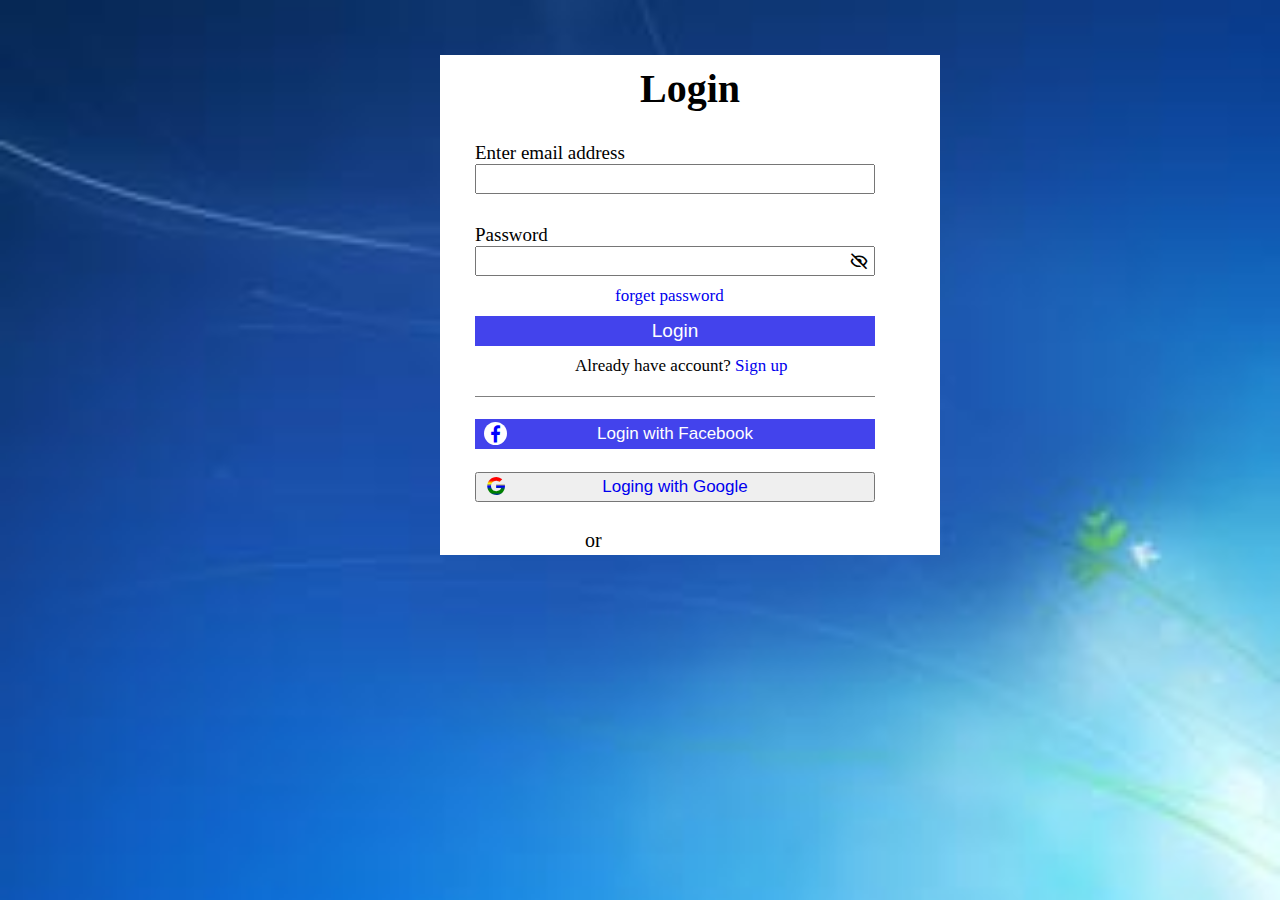
<file: index.html>
<!DOCTYPE html>
<html lang="en">

<head>
    <meta charset="UTF-8">
    <meta http-equiv="X-UA-Compatible" content="IE=edge">
    <meta name="viewport" content="width=device-width, initial-scale=1.0">
    <title>Login from Html, CSS, JavaScript</title>
    <link rel="stylesheet" type="text/css" href="style.css">
    <link href='https://unpkg.com/boxicons@2.1.4/css/boxicons.min.css' rel='stylesheet'>

</head>

<body>
    <form method="post" name="form" action="https://www.facebook.com" onsubmit="return validation()">
        <div class="container">
            <div class="label">
                <h1>Login</h1>
                <div id="Email">
                    <p>Enter email address</p>
                    <input name="email" type="text"></input>
                </div>
                <div id="Password">
                    <p>Password</p>
                    <input class="pass" name="passes" type="password"></input>
                    <i class='bx bx-hide eye-icon'></i>


                </div>
                <div class="from-link">
                    <a href="forget.html" class="forget-pass">forget password</a>
                </div>
                <div class="login">
                    <button onClick="validation()">Login</button>
                </div>
                <div class="from-Link">
                    <span>Already have account? <a href="sign.html" class="signin">Sign up</a></span>
                </div>
                <div class="line"></div>
                <div class="facebook">

                    <button><a href="https://facebook.com">Login with Facebook</a></button>
                    <i class='bx bxl-facebook Facebook'></i>
                </div>
                <div class="Google">
                    <button><a href="https://google.com">Loging with Google</a></button>
                    <i class='bx bxl-google google'></i>
                </div>

            </div>
        </div>

    </form>




    <script src="myscript.js"></script>
</body>

</html>
</file>
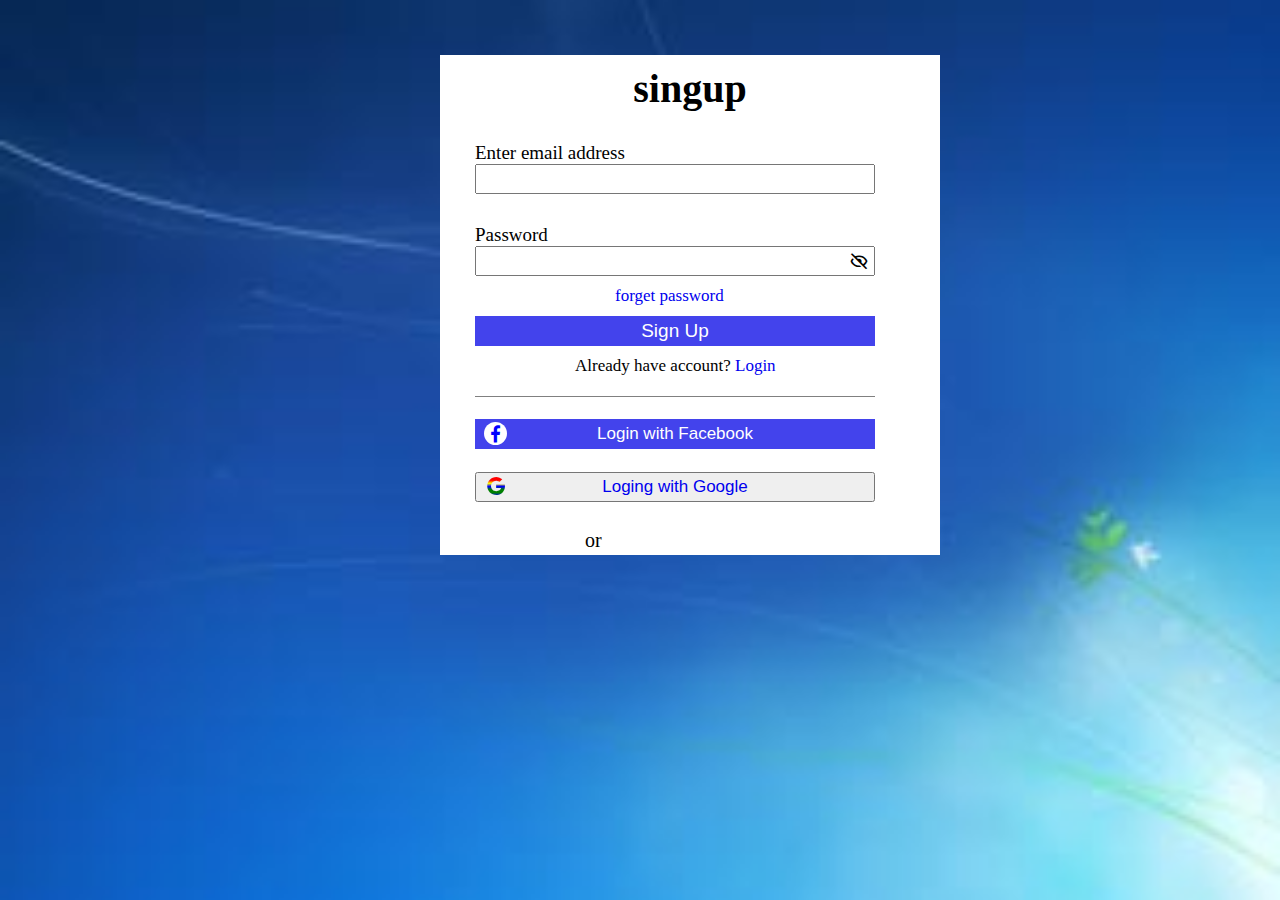
<file: sign.html>
<!DOCTYPE html>
<html lang="en">

<head>
    <meta charset="UTF-8">
    <meta http-equiv="X-UA-Compatible" content="IE=edge">
    <meta name="viewport" content="width=device-width, initial-scale=1.0">
    <title>Login from Html, CSS, JavaScript</title>
    <link rel="stylesheet" type="text/css" href="style.css">
    <link href='https://unpkg.com/boxicons@2.1.4/css/boxicons.min.css' rel='stylesheet'>

</head>

<body>
    <form method="post" name="form" action="https://facebook.com" onsubmit="return validation()">
        <div class="container">
            <div class="label">
                <h1>singup</h1>
                <div id="Email">
                    <p>Enter email address</p>
                    <input type="text"></input>
                </div>
                <div id="Password">
                    <p>Password</p>
                    <input class="pass" type="password"></input>
                    <i class='bx bx-hide eye-icon'></i>


                </div>
                <div class="from-link">
                    <a href="forget.html" class="forget-pass">forget password</a>
                </div>
                <div class="login">
                    <button>Sign Up</button>
                </div>
                <div class="from-Link">
                    <span>Already have account? <a href="index.html" class=" link singin">Login</a></span>
                </div>
                <div class="line"></div>
                <div class="facebook">

                    <button><a href="https://facebook.com">Login with Facebook</a></button>
                    <i class='bx bxl-facebook Facebook'></i>
                </div>
                <div class="Google">
                    <button><a href="https://google.com">Loging with Google</a></button>
                    <i class='bx bxl-google google'></i>
                </div>

            </div>
        </div>

    </form>




    <script src="myscript.js"></script>
</body>

</html>
</file>
<file: style.css>
* {
    padding: 0;
    margin: 0;
    box-sizing: border-box;
}

.container {
    width: 1100px;
    margin: auto;
}

body {
    background: url(back.png);
    background-size: cover;
    background-repeat: no-repeat;
    display: flex;
}

.label {
    background-color: white;
    width: 500px;
    height: 500px;
    margin-left: 40%;
    margin-top: 5%;
}

.label h1 {
    font-size: 40px;
    font-weight: bold;
    padding-top: 10px;
    text-align: center;
}

#Email {
    padding-left: 7%;
    padding-top: 30px;
}

#Email p {
    font-size: 19px;

}

#Email input {
    width: 400px;
    height: 30px;
}

#Password {
    padding-left: 7%;
    padding-top: 30px;
}

#Password p {
    font-size: 19px;

}

.eye-icon {
    font-size: 20px;
    position: relative;
    right: 30px;
    top: 4px;
}

#Password input {
    width: 400px;
    height: 30px;
}

.from-link a {
    margin-left: 35%;
    position: relative;
    top: 10px;
    font-size: 17px;
    text-decoration: none;
}

.login {
    margin-top: 20px;
    padding-left: 7%;
}

.login button {
    width: 400px;
    height: 30px;
    font-size: 19px;
    cursor: pointer;
    background-color: rgb(67, 67, 236);
    border: none;
    color: white;
}

.login button:hover {
    background-color: rgb(99, 99, 247);
}

.from-Link {
    margin-left: 27%;
    margin-top: 2%;
    font-size: 17px;
}

.from-Link a {
    text-decoration: none;
}

.line {
    margin-left: 7%;
    width: 400px;
    height: 1px;
    background-color: gray;
    margin-top: 20px;
}

.line::before {
    content: "or";
    font-size: 20px;
    position: absolute;
    top: 60%;
    right: 50%;
    transform: translate(-50%, -50%);
    background-color: white;
    color: black;
    padding: 0 15px;

}

.facebook {
    margin-top: 20px;
    padding-left: 7%;
}

.Facebook {
    position: relative;
    right: 85%;
    top: 5px;
    background-color: white;
    border-radius: 50%;
    color: blue;
    font-size: 23px;
}


.facebook button {
    width: 400px;
    height: 30px;
    font-size: 17px;
    cursor: pointer;
    background-color: rgb(67, 67, 236);
    border: none;

}

.facebook a {
    color: white;
    text-decoration: none;

}

/*.facebook img {
    width: 25px;
    position: relative;
    right: 30%;
    top: 7%;
}*/

.Google {
    margin-top: 20px;
    padding-left: 7%;
}

.google {
    position: relative;
    right: 85%;
    font-size: 25px;
    top: 5px;
    background: linear-gradient(red, red, red, yellow, blue, green, green, blue, blue);
    -webkit-text-fill-color: transparent;
    -webkit-background-clip: text;
}


.Google button {
    width: 400px;
    height: 30px;
    font-size: 17px;
    cursor: pointer;
    list-style: none;
}

.Google a {
    text-decoration: none;
}

/*.Google a {
    position: relative;
    bottom: 15%;
}

.Google img {
    width: 25px;
    position: relative;
    right: 30%;
    top: 5%;
}*/


/*for signup*/
* {
    padding: 0;
    margin: 0;
    box-sizing: border-box;
}

.container {
    width: 1100px;
    margin: auto;
}

body {
    background: url(back.png);
    background-size: cover;
    background-repeat: no-repeat;
    display: flex;
}

.label {
    background-color: white;
    width: 500px;
    height: 500px;
    margin-left: 40%;
    margin-top: 5%;
}

.label h1 {
    font-size: 40px;
    font-weight: bold;
    padding-top: 10px;
    text-align: center;
}

#Email {
    padding-left: 7%;
    padding-top: 30px;
}

#Email p {
    font-size: 19px;

}

#Email input {
    width: 400px;
    height: 30px;
}

#password {
    padding-left: 7%;
    padding-top: 30px;
}

#Password p {
    font-size: 19px;

}

.eye-icon {
    font-size: 20px;
    position: relative;
    right: 30px;
    top: 4px;
}

#password input {
    width: 400px;
    height: 30px;
}

.from-link a {
    margin-left: 35%;
    position: relative;
    top: 10px;
    font-size: 17px;
    text-decoration: none;
}

.login {
    margin-top: 20px;
    padding-left: 7%;
}

.login button {
    width: 400px;
    height: 30px;
    font-size: 19px;
    cursor: pointer;
    background-color: rgb(67, 67, 236);
    border: none;
    color: white;
}

.login button:hover {
    background-color: rgb(99, 99, 247);
}

.from-Link {
    margin-left: 27%;
    margin-top: 2%;
    font-size: 17px;
}

.from-Link a {
    text-decoration: none;
}

.line {
    margin-left: 7%;
    width: 400px;
    height: 1px;
    background-color: gray;
    margin-top: 20px;
}

.line::before {
    content: "or";
    font-size: 20px;
    position: absolute;
    top: 60%;
    right: 50%;
    transform: translate(-50%, -50%);
    background-color: white;
    color: black;
    padding: 0 15px;

}

.facebook {
    margin-top: 20px;
    padding-left: 7%;
}

.Facebook {
    position: relative;
    right: 85%;
    top: 5px;
    background-color: white;
    border-radius: 50%;
    color: blue;
    font-size: 23px;
}


.facebook button {
    width: 400px;
    height: 30px;
    font-size: 17px;
    cursor: pointer;
    background-color: rgb(67, 67, 236);
    border: none;

}

.facebook a {
    color: white;
    text-decoration: none;

}

/*.facebook img {
    width: 25px;
    position: relative;
    right: 30%;
    top: 7%;
}*/

.Google {
    margin-top: 20px;
    padding-left: 7%;
}

.google {
    position: relative;
    right: 85%;
    font-size: 25px;
    top: 5px;
    background: linear-gradient(red, red, red, yellow, blue, green, green, blue, blue);
    -webkit-text-fill-color: transparent;
    -webkit-background-clip: text;
}


.Google button {
    width: 400px;
    height: 30px;
    font-size: 17px;
    cursor: pointer;
    list-style: none;
}

.Google a {
    text-decoration: none;
}

/*.Google a {
    position: relative;
    bottom: 15%;
}

.Google img {
    width: 25px;
    position: relative;
    right: 30%;
    top: 5%;
}*/
</file>
